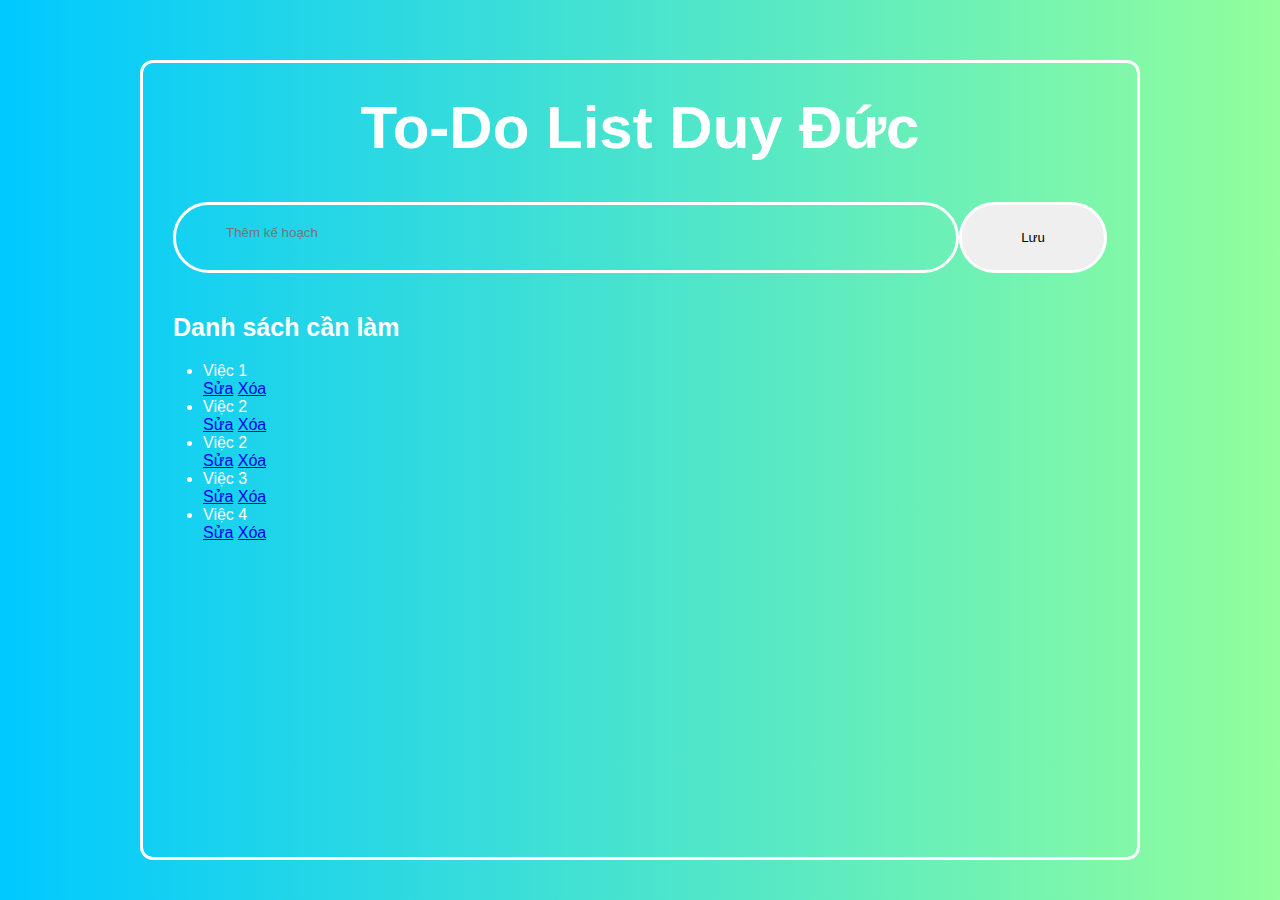
<file: to-do-list.html>
<!DOCTYPE html>
<html lang="en">
<head>
    <meta charset="UTF-8">
    <meta charset="UTF-8">
    <meta name="viewport"
          content="width=device-width, user-scalable=no, initial-scale=1.0, maximum-scale=1.0, minimum-scale=1.0">
    <meta http-equiv="X-UA-Compatible" content="ie=edge">
    <title>TO-DO LIST ĐẦU TIÊN CỦA ĐỨC</title>
    <link rel="stylesheet" href="to-do-list.css">

</head>
<body>
<script src="to-do-list.js"></script>
    <div class="container">
        <div class="bgtodo">
            <div class="todo">
                <h2 class="namelist"> To-Do List Duy Đức </h2>
                <form id="addnewthing-form">
                    <input class="inputplan"
                           type="text"
                           id="newthing-input"
                           placeholder="Thêm kế hoạch"/>
                    <input class="buttonadd"
                           type="submit"
                           id="newthing-submit"
                           value="Lưu"/>
                </form>
                <div id="list-event" class="list-event">
                    <h4>Danh sách cần làm</h4>
                    <ul>
                       <li>
                           <div class="task-name">Việc 1</div>
                                <a href="#">Sửa</a>
                                <a href="#">Xóa</a>
                       </li>
                        <li>
                            <div class="task-name">Việc 2</div>
                                <a href="#">Sửa</a>
                                <a href="#">Xóa</a>
                        </li>
                        <li>
                        <div class="task-name">Việc 2</div>
                                <a href="#">Sửa</a>
                                <a href="#">Xóa</a>
                        </li>
                        <li>
                        <div class="task-name">Việc 3</div>
                                <a href="#">Sửa</a>
                                <a href="#">Xóa</a>
                        </li>
                        <li>
                            <div class="task-name">Việc 4</div>
                                <a href="#">Sửa</a>
                                <a href="#">Xóa</a>
                            </li>
                    </ul>
                </div>
            </div>


        </div>

    </div>
</body>
</html>
</file>
<file: to-do-list.css>
*{
    margin: 0;
    padding: 0;
    box-sizing: border-box;
    font-family: 'Poppins', sans-serif;
}
.container{

    display: flex;
    justify-content: center;
    width: 100%;
    min-height: 100vh;
    background: linear-gradient(90deg, #00C9FF 0%, #92FE9D 100%);
}
.namelist{ color: #ffffff;
    font-size: 60px;
    display: flex;
    justify-content: center;

}
h4{color: #ffffff;
    font-size: 25px;
    display: flex;
    margin-top: 40px;
    margin-right: 32px}
.todo{
    margin-top: 60px;
    width: 1000px;
    height: 800px;
    padding: 30px;
    background: transparent;
    border: 3px solid #ffffff;
    border-radius: 13px;
}

form{display: flex;
    justify-content: space-between ;
}
.inputplan{
    margin-top: 40px;
    flex: 5;
    outline: none;
    padding: 20px 20px 30px 50px;
    background: transparent;
    border: 3px solid #ffffff;
    border-radius:  50px;
}
.buttonadd{flex: 1;
    outline: none;
    border: 3px solid #ffffff;
    border-radius:  50px;
    margin-top: 40px; }
ul{
    margin-top: 20px;
    margin-left: 30px;
}
li{
    color: #ffffff;

}
.task-name{display: flex;
}
</file>
